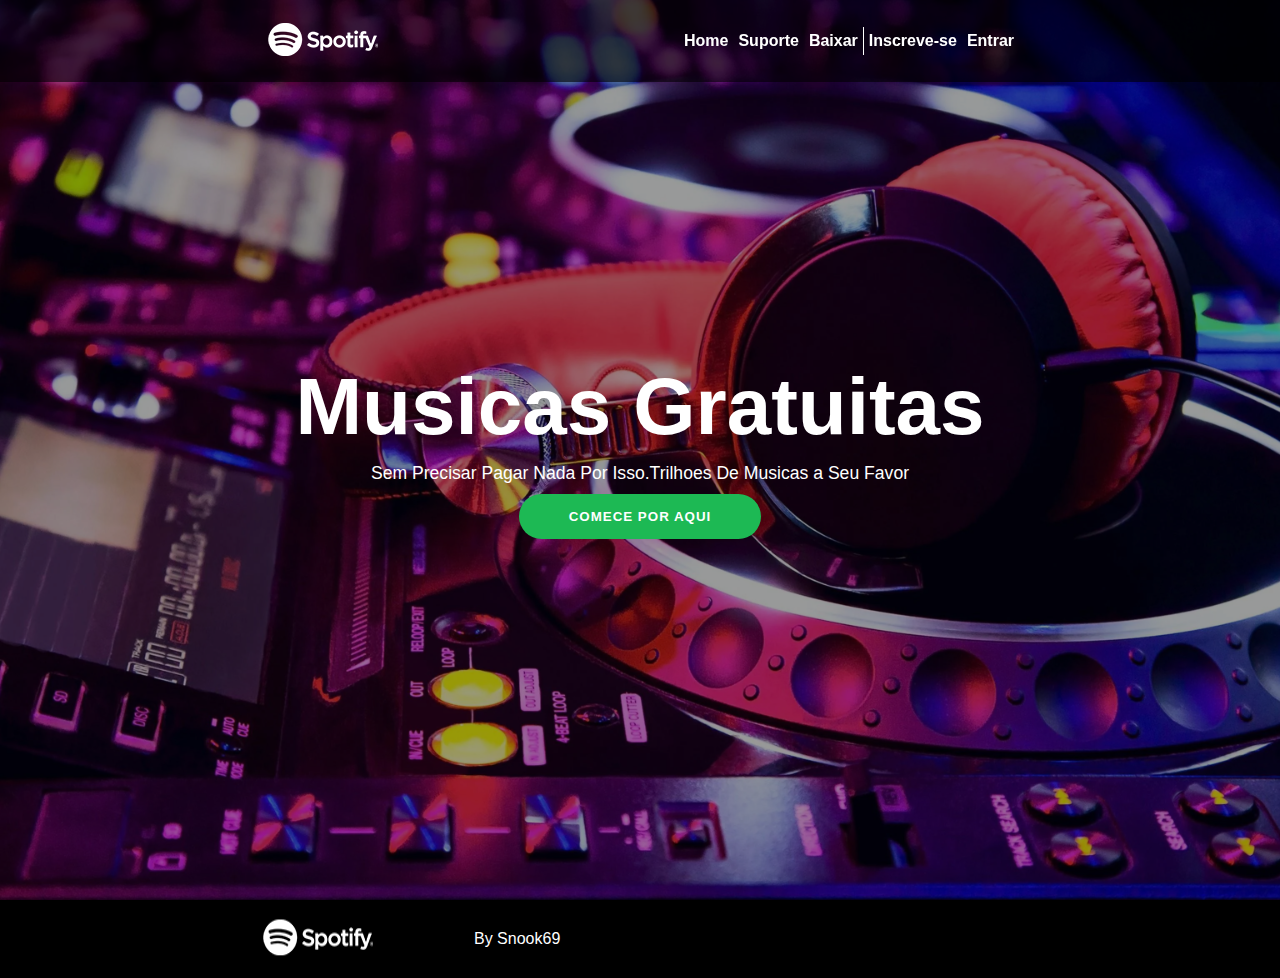
<file: index.html>
<!DOCTYPE html>
<html lang="pt-br">
<head>
    <meta charset="UTF-8">
    <meta http-equiv="X-UA-Compatible" content="IE=edge">
    <meta name="viewport" content="width=device-width, initial-scale=1.0">
    <link rel="stylesheet" href="css/home.css">
    <title>Spotify Pro</title>
</head>
<body>
    <!--NavBar-->
    <navbar id="navbar">
        <div class="navbar-container">
            <img src="imagens/logo.png" alt="" class="logo">
            <ul class="navbar-items">
                <li class="navbar-items">Home</li>
                <li class="navbar-items">Suporte</li>
                <li class="navbar-items">Baixar</li>
                <li class="navbar-items">Inscreve-se</li>
                <li class="navbar-items">Entrar</li>
            </ul>
        </div>
    </navbar>
    <!--Show Case-->
    <div id="showcase">
        <div class="showcase-container">
            <h2>Musicas Gratuitas</h2>
            <p>Sem Precisar Pagar Nada Por Isso.Trilhoes De Musicas a Seu Favor</p>
            <button class="btn-primary">Comece Por Aqui</button>
        </div>
    </div>
    <!--Footer-->
    <footer id="footer">
        <div class="footer-content">
            <img src="imagens/logo.png" alt="" class="logo">
            <ul class="footer-menu">
                <li class="footer-menu-item">By Snook69</li>
            </ul>
        </div>
    </footer>
</body>
</html>
</file>
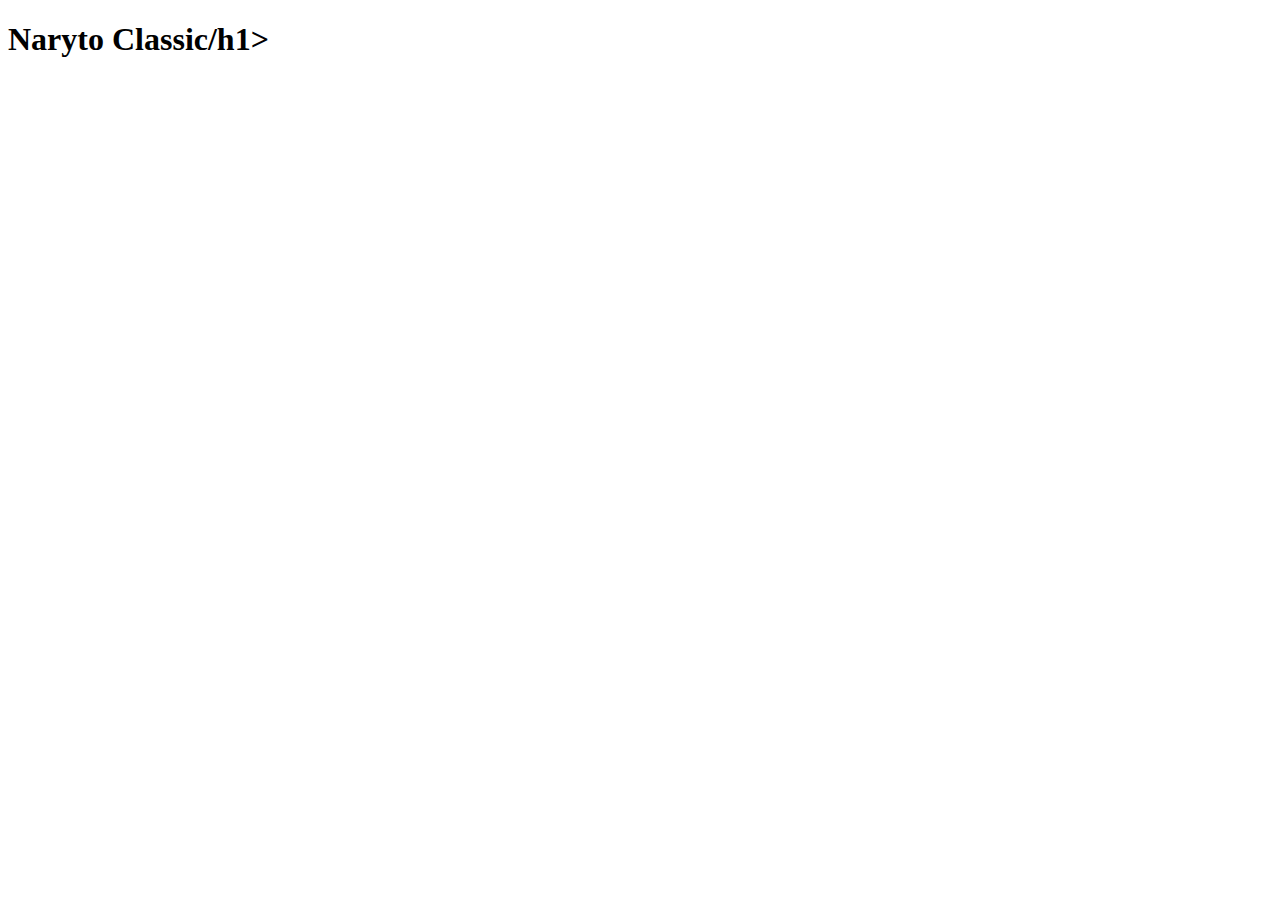
<file: indexteste.html>
<!DOCTYPE html>
<html lang="en">
<head>
    <meta charset="UTF-8">
    <meta http-equiv="X-UA-Compatible" content="IE=edge">
    <meta name="viewport" content="width=device-width, initial-scale=1.0">
    <title>teste
    </title>
</head>
<body>
    <h1>Naryto Classic/h1>
    <iframe src="https://embed.warezcdn.net/serie/tt0409591" width="1280" height="720" frameborder="0"></iframe>
</body>
</html>
</file>
<file: css/home.css>
*{
    box-sizing: border-box;
    padding: 0px;
    margin: 0px;
}


body{
    font-family: sans-serif;
}

/*navbar*/

#navbar{
    display: flex;
    background-color: rgb(0,0,0,0.6);
    justify-content: center;
    color: white;
    position: fixed;
    top: 0px;
    width: 100%;
}

#navbar .navbar-container{
    width: 60%;
    display: flex;
    align-items: center;
    justify-content: space-between;
    padding: 5px;
}

#navbar .navbarcontainer .logo{
    height: 10px;
    width: 10px;
}

#navbar .navbar-container ul{
    display: flex;
    list-style: none;
    font-weight: bold;
}
#navbar .navbar-container ul li{
    padding: 5px;
}
#navbar .navbar-container ul li:nth-child(3){
    border-right: 1px solid white;
}
#navbar .navbar-container ul li:hover{
    color: #1db954;
    cursor: pointer;
}
/*ShowCase*/
#showcase{
    height: 100vh;
    display: flex;
    align-items: center;
    justify-content: center;
    color: white;
    background: url('/imagens/showcase2.webp') center center/cover;
    background-color: rgb(0,0,0,0.4);
    background-blend-mode: color;
}
#showcase .showcase-container{
    display: flex;
    flex-direction: column;
    align-items: center;
}
#showcase .showcase-container h2{
    font-size: 5rem;
}

#showcase .showcase-container p{
    margin: 10px 0px;
    font-size: 1.1rem;
}


.btn-primary{
    background: #1db954;
    color: white;
    text-transform: uppercase;
    padding: 15px 50px;
    border: none;
    border-radius: 30px;
    letter-spacing: 1px;
    font-weight: bold;
    text-decoration: none;
}
.btn-primary a{
    text-decoration: none;
    color: white;
}

.btn-primary:hover{
    background:#115e2c ;
    
}

/*footer*/

#footer{
    background: black;
    color: white;
}

#footer .footer-content{
    display: flex;
    width: 60%;
    margin: auto;
}
#footer .footer-content .footer-menu{
    margin: 0px 20px;
    list-style: none;
    justify-content: space-between;
    display: flex;
    padding: 30px;
    align-items: center;
}

#footer .footer-container  .logo{
    height: 5px;
    width: 10px;
    
}
</file>
